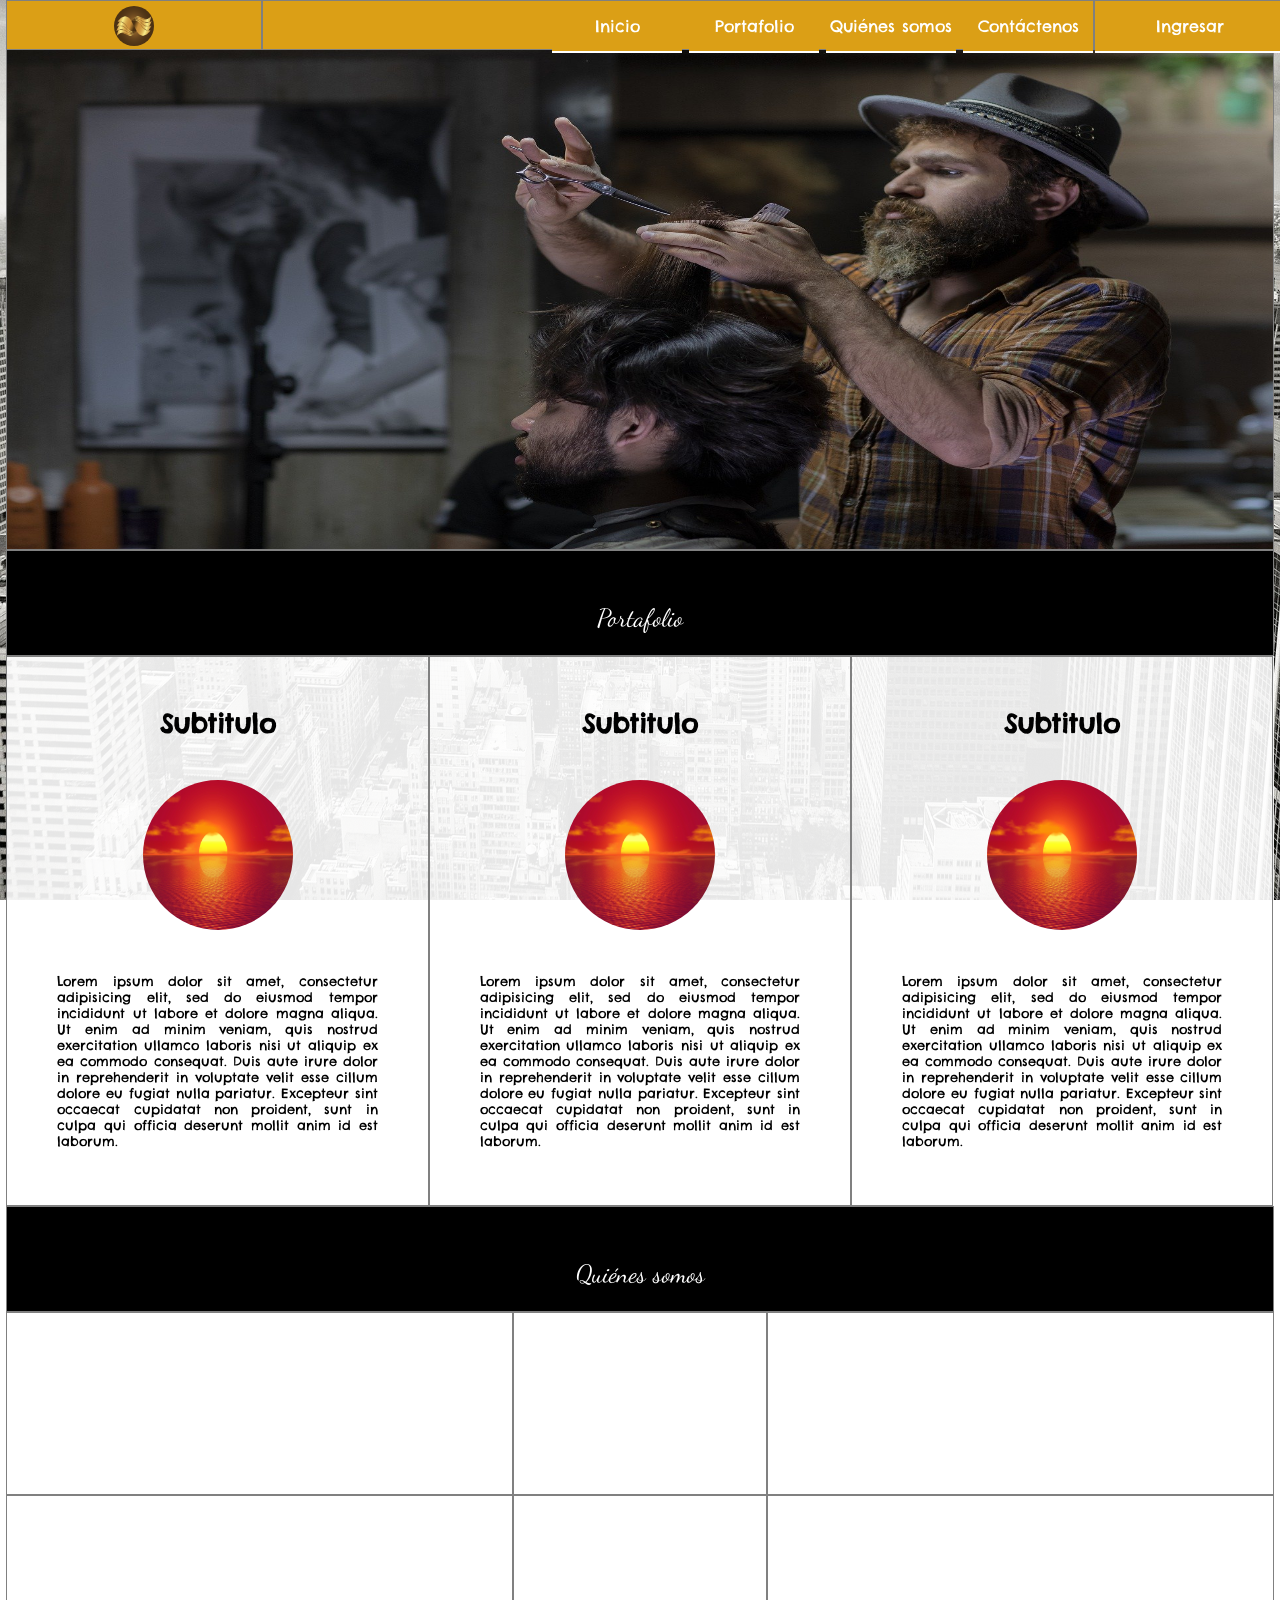
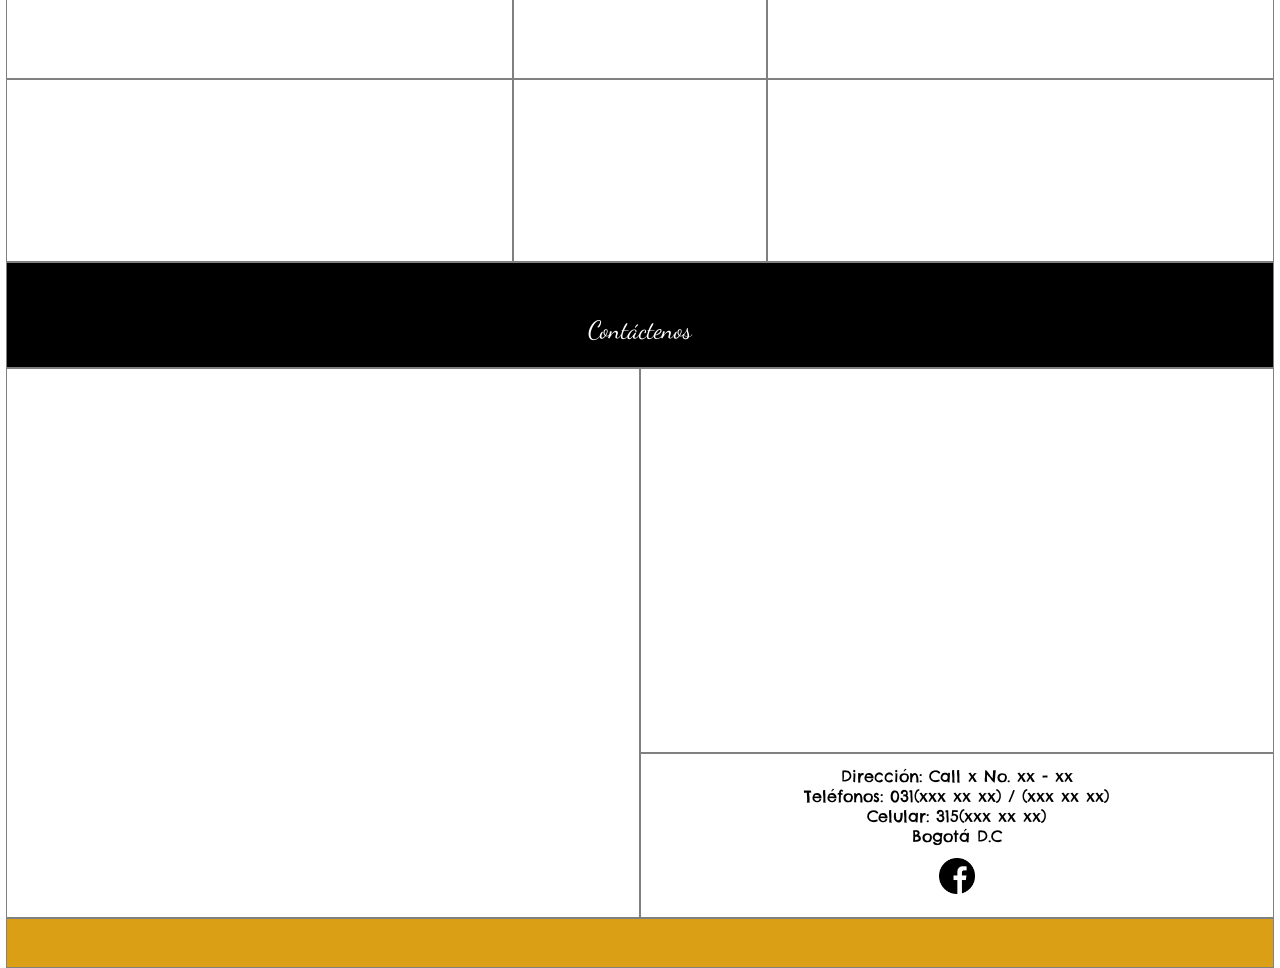
<file: index.html>
<!DOCTYPE html>
<html lang="es">
<head>
	<meta charset="utf-8">
	<!-- para dispositivos pequeños -->
	<meta name="viewport" content="width=device-width, user-scalable=no, initial-scale=1.0, maximum-scale=1.0,minimum-scale=1.0">
	<title>Empresa</title>
	<link rel="stylesheet" type="text/css" href="css/estilos.css">
	<link rel="shortcut icon" href="img/logo.png">
</head>
<body> 
	<div class="contenedor">
	<!--navegador-->
	<!--<div id="nav"class=borde></div>-->
		<nav>
			<div class="logo borde">
				<img src="img/logo.png" alt="imagen logo" title="Logo empresa">
			</div>
			<div class="navegacion borde">
				<!--se agrega como lista ul
				con los elementos li que tienen enlaces-->
				<ul>
					<li><a href="#">Inicio</a></li>
					<li><a href="#portafoliox">Portafolio</a>
						<ul>
							<li><a href="">Productos</a>
								<ul>
									<li><a href="">Producto 1</a></li>
									<li><a href="">Producto 2</a></li>
									<li><a href="">Producto 3</a></li>
								</ul>
							</li>
							<li><a href="">Servicios</a>
								<ul>
									<li><a href="">Servicio 1</a></li>
									<li><a href="">Servicio 2</a></li>
									<li><a href="">Servicio 3</a></li>
								</ul>
							</li>
						</ul>
					</li>	
					<li><a href="#quienes">Quiénes somos</a></li>
					<li><a href="#contacto">Contáctenos</a></li>
				</ul>
			</div>
			<div class="ingreso borde">
				<ul>
					<li><a href="">Ingresar</a>
						<ul>
							<li><a href="">Registro</a></li>
							<li><a href="html/ingreso.html">Ingreso</a></li>
						</ul>
					</li>
				</ul>
			</div>
		</nav>

		<!-- Encabezado -->
		<!--<div id="header"class=borde></div>-->
		<header class="borde"></header>

		<!-- Portafolio -->
		<div id="portafoliox" class="borde titulo">Portafolio</div>
		<!--poderia ser section
		<div id="portafolio"class=borde></div>-->
		<main id="portafolio">
			<div class="div-porta borde">
				<h1>Subtitulo</h1>
				<img src="img/portafolio.jpg" alt="amanecer" title="porta1 Empresa">
				<p>Lorem ipsum dolor sit amet, consectetur adipisicing elit, sed do eiusmod
				tempor incididunt ut labore et dolore magna aliqua. Ut enim ad minim veniam,
				quis nostrud exercitation ullamco laboris nisi ut aliquip ex ea commodo
				consequat. Duis aute irure dolor in reprehenderit in voluptate velit esse
				cillum dolore eu fugiat nulla pariatur. Excepteur sint occaecat cupidatat non
				proident, sunt in culpa qui officia deserunt mollit anim id est laborum.</p>
			</div>
			<div class="div-porta borde">
				<h1>Subtitulo</h1>
				<img src="img/portafolio.jpg" alt="amanecer" title="porta1 Empresa">
				<p>Lorem ipsum dolor sit amet, consectetur adipisicing elit, sed do eiusmod
				tempor incididunt ut labore et dolore magna aliqua. Ut enim ad minim veniam,
				quis nostrud exercitation ullamco laboris nisi ut aliquip ex ea commodo
				consequat. Duis aute irure dolor in reprehenderit in voluptate velit esse
				cillum dolore eu fugiat nulla pariatur. Excepteur sint occaecat cupidatat non
				proident, sunt in culpa qui officia deserunt mollit anim id est laborum.</p>
			</div>
			<div class="div-porta borde">
				<h1>Subtitulo</h1>
				<img src="img/portafolio.jpg" alt="amanecer" title="porta1 Empresa">
				<p>Lorem ipsum dolor sit amet, consectetur adipisicing elit, sed do eiusmod
				tempor incididunt ut labore et dolore magna aliqua. Ut enim ad minim veniam,
				quis nostrud exercitation ullamco laboris nisi ut aliquip ex ea commodo
				consequat. Duis aute irure dolor in reprehenderit in voluptate velit esse
				cillum dolore eu fugiat nulla pariatur. Excepteur sint occaecat cupidatat non
				proident, sunt in culpa qui officia deserunt mollit anim id est laborum.</p>

			</div>
		</main>

		<!-- quienes-somos -->
		<div id="quienes" class="borde titulo">Quiénes somos</div>
		<!-- <div id="quienes-somos"class=borde></div> -->
		<section id="quienes-somos">
			<div class="fila">
				<div class="col-ext borde"></div>
				<div class="col-cen borde"></div>
				<div class="col-ext borde"></div>
			</div>
			<div class="fila">
				<div class="col-ext borde"></div>
				<div class="col-cen borde"></div>
				<div class="col-ext borde"></div>
			</div>
			<div class="fila">
				<div class="col-ext borde"></div>
				<div class="col-cen borde"></div>
				<div class="col-ext borde"></div>
			</div>
		</section>

		<!-- contactenos -->
		<div id="contacto" class="borde titulo">Contáctenos</div>
		<!-- <div id="contactenos"class=borde></div> -->
	    <section id="contactenos">
	    	<div class="div-contacto borde"></div>
	    	<div class="div-contacto">
				<!--mapa de google-->
	    		<div class="div-arr borde">
					<iframe src="https://www.google.com/maps/embed?pb=!1m18!1m12!1m3!1d3976.875090082974!2d-74.09419858523803!3d4.616362296646405!2m3!1f0!2f0!3f0!3m2!1i1024!2i768!4f13.1!3m3!1m2!1s0x8e3f996f784e82a1%3A0xde1500803ab6185c!2sSENA%20Centro%20de%20Dise%C3%B1o%20y%20Metrolog%C3%ADa!5e0!3m2!1ses-419!2sco!4v1655349713811!5m2!1ses-419!2sco"   allowfullscreen="" loading="lazy" referrerpolicy="no-referrer-when-downgrade"></iframe>
				</div>
				<!-- información de la empresa -->
	    		<div class="div-aba borde">
					<p class="direccion">Dirección: Call x No. xx - xx</p>
	    			<p>Teléfonos: 031(xxx xx xx) / (xxx xx xx)</p>
	    			<p>Celular: 315(xxx xx xx)</p>
	    			<p>Bogotá D.C</p>
	    			<a href="https://es-la.facebook.com/" target="_blank"><img class="facebook" src="img/facebook.png"></a>
				</div>
	    	</div>
	    </section>
	    
		<!-- pie de página -->
		<!-- <div id="footer"class=borde></div> -->
		<footer class="borde"></footer>
	</div>	
</body>
</html>
</file>
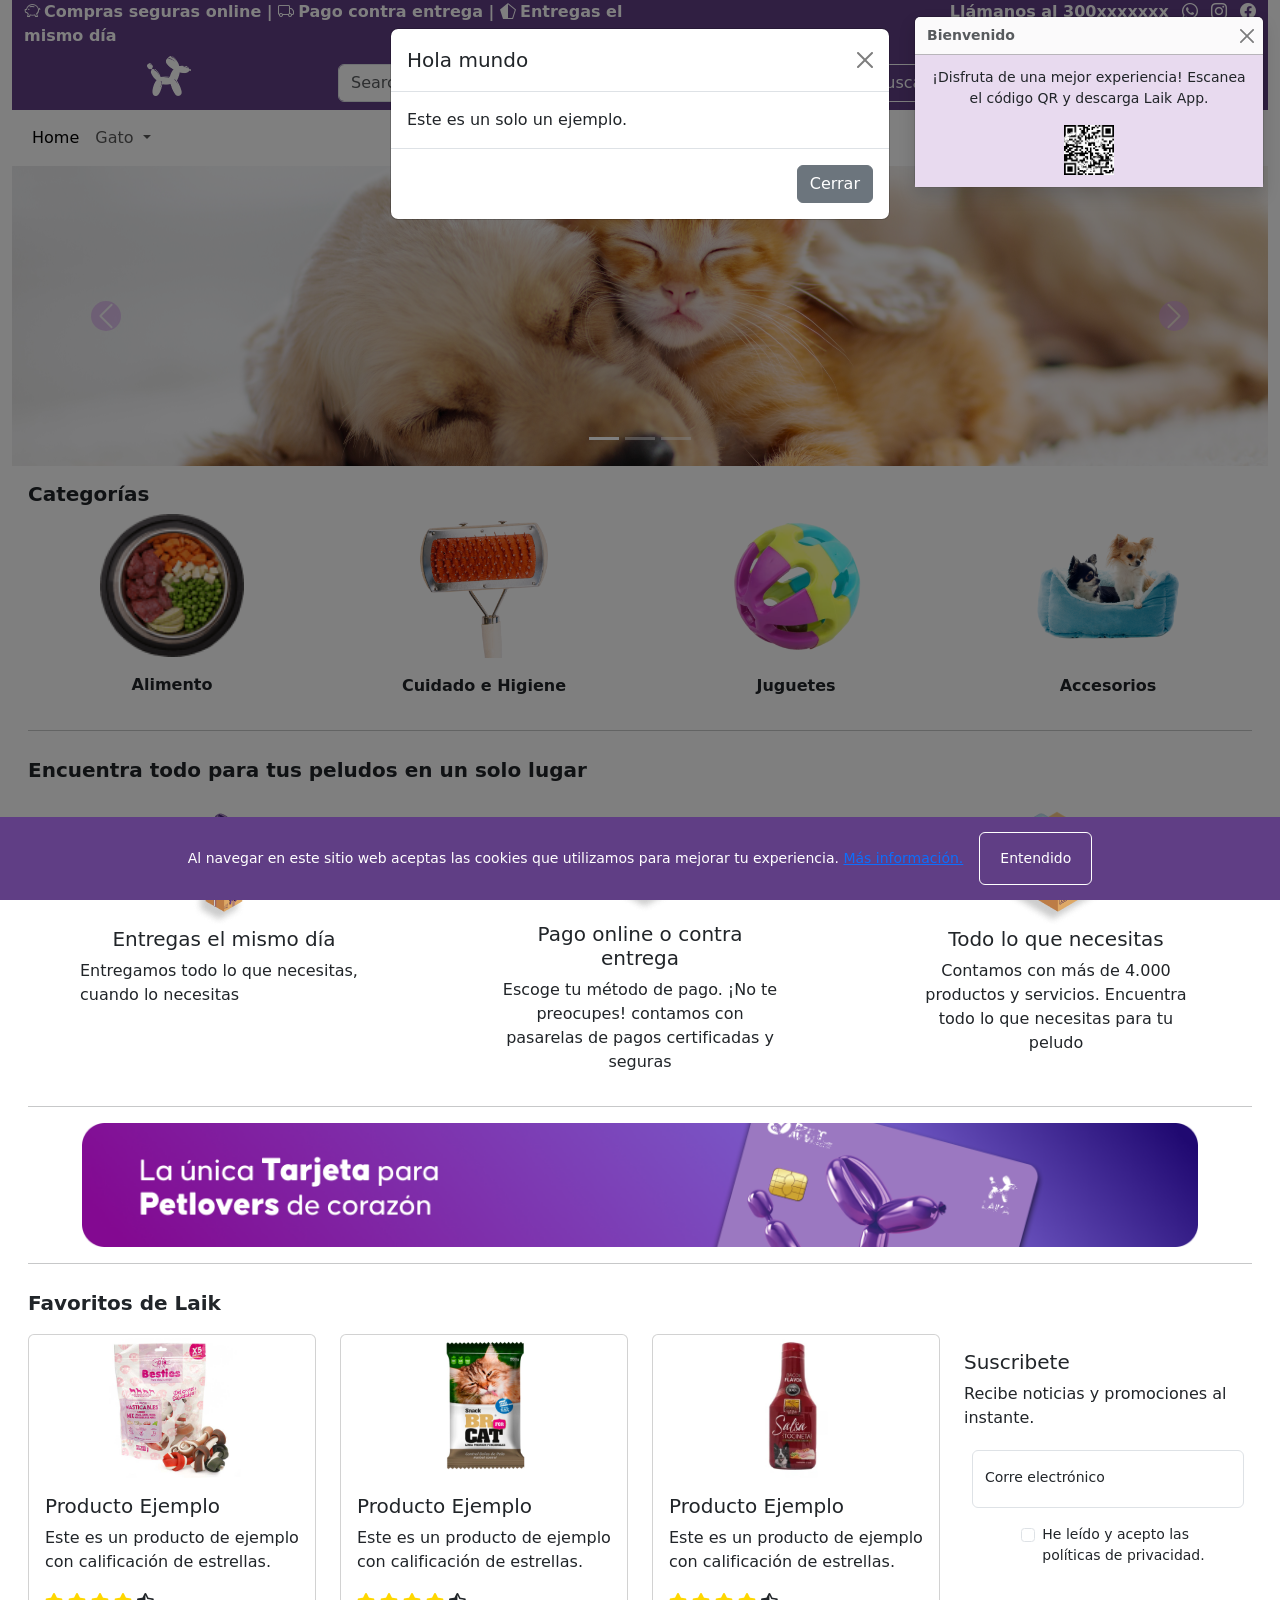
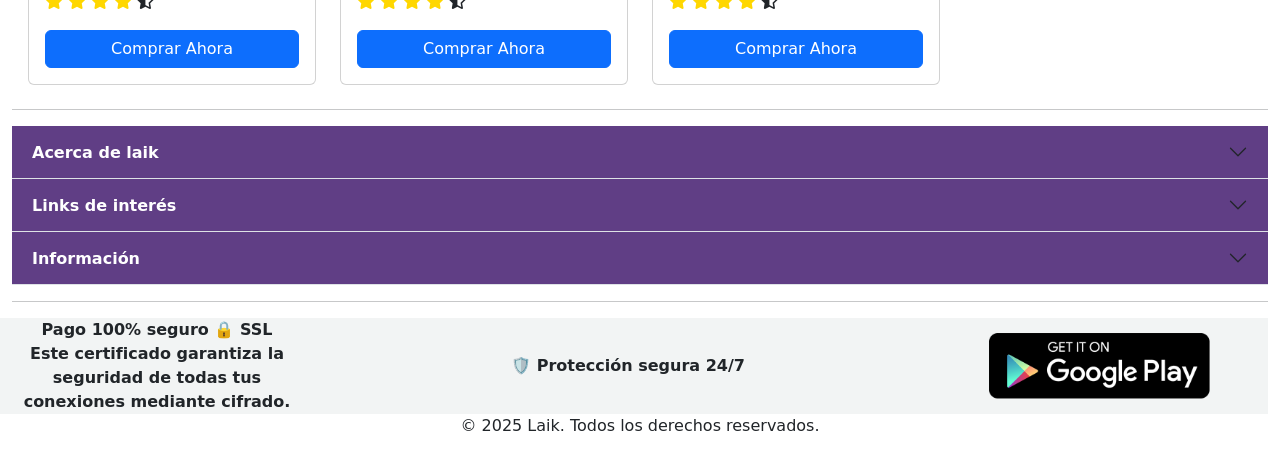
<file: laik.html>
<!DOCTYPE html>
<html lang="es">

<head>
  <meta charset="UTF-8">
  <meta name="viewport" content="width=device-width, initial-scale=1.0">
  <title>Empresa XYZ - Página Principal</title>
  <!-- Enlazando Bootstrap 5 CSS -->
  <link href="https://cdn.jsdelivr.net/npm/bootstrap@5.3.0-alpha1/dist/css/bootstrap.min.css" rel="stylesheet">
  <!-- Iconos-->
  <link rel="stylesheet" href="https://cdn.jsdelivr.net/npm/bootstrap-icons@1.11.3/font/bootstrap-icons.min.css">
  <!-- Incluye Font Awesome desde CDN -->
  <!-- Las estrellas-->
  <link href="https://cdnjs.cloudflare.com/ajax/libs/font-awesome/5.15.3/css/all.min.css" rel="stylesheet">
  <!-- css personalizado-->
  <link rel="stylesheet" href="css/laik.css">
</head>

<body>
  <div class="container-fluid ">
    <!-- Modal -->
    <div class="modal fade" id="exampleModal" tabindex="-1" aria-labelledby="exampleModalLabel" aria-hidden="true">
      <div class="modal-dialog">
        <div class="modal-content">
          <div class="modal-header">
            <h5 class="modal-title" id="exampleModalLabel">Hola mundo</h5>
            <button type="button" class="btn-close" data-bs-dismiss="modal" aria-label="Close"></button>
          </div>
          <div class="modal-body">
            Este es un solo un ejemplo.
          </div>
          <div class="modal-footer">
            <button type="button" class="btn btn-secondary" data-bs-dismiss="modal">Cerrar</button>
          </div>
        </div>
      </div>
    </div>
    <!-- Header -->
    <header class="container-fluid">
      <div class="row">
        <div class="col-6 d-flex justify-content-start text-white d-none d-lg-block">
          <b>
            <i class="bi bi-piggy-bank me-1"></i>Compras seguras online |
            <i class="bi bi-truck me-1"></i>Pago contra entrega |
            <i class="bi bi-pentagon-half me-1"></i>Entregas el mismo día
          </b>
        </div>
        <div class="col-6 d-flex justify-content-end text-white">
          <div class="d-none d-lg-block">
            <b class="me-2">Llámanos al 300xxxxxxx</b>
            <i class="bi bi-whatsapp me-2"></i>
            <i class="bi bi-instagram me-2"></i>
            <i class="bi bi-facebook"></i>
          </div>
        </div>
      </div>
      <div class="row">
        <div class="col-12 col-md-3 d-flex justify-content-center">
          <img src="img/logo.webp" class="d-block mt-2" with="40" height="40" alt="Logo">
        </div>
        <div class="col-12 col-md-6">
          <form class=" d-flex justify-content-end mt-3 mb-2">
            <input class="form-control me-2" type="search" placeholder="Search" aria-label="Search">
            <button class="btn btn-outline-light" type="submit">Buscar</button>
          </form>
        </div>
        <div class="col-4 col-md-3 mt-3 d-none d-lg-block">
          <div class="d-flex justify-content-end mb-2">
            <div class="dropdown">
              <button class="btn btn-primary dropdown-toggle" type="button" id="dropdownMenuButton1"
                data-bs-toggle="dropdown" aria-expanded="false">
                Crear cuenta
              </button>
              <ul class="dropdown-menu" aria-labelledby="dropdownMenuButton1">
                <li class="m-1"><button type="button" class="btn btn-primary w-100">Iniciar sesión</button></li>
                <p class="m-1" style="font-size: 12px;">¿Eres nuevo cliente?</p>
                <li class="m-1"><button type="button" class="btn btn-outline-primary w-100">Crear cuenta</button></li>
              </ul>
            </div>
          </div>
        </div>
      </div>
    </header>
    <!-- Contenedor para el Toast -->
    <div class="toast-container position-fixed top-0 end-0 p-3">
      <!-- Toast -->
      <div class="toast" id="miToast" role="alert" aria-live="assertive" aria-atomic="true" data-bs-delay="10000">
        <div class="toast-header">
          <strong class="me-auto">Bienvenido</strong>
          <button type="button" class="btn-close" data-bs-dismiss="toast" aria-label="Close"></button>
        </div>
        <div class="toast-body text-center">
          <p>¡Disfruta de una mejor experiencia! Escanea el código QR y descarga Laik App.
          </p>
          <img src="img/qr.jpeg" class="mx-auto d-block" width="50" height="50" alt="">
        </div>
      </div>
    </div>
    <!--Barra de navegación fixed-top-->
    <nav class="navbar navbar-expand-lg navbar-light bg-white"> 
      <div class="container-fluid">
        <!-- Botón de toggle para pantallas pequeñas -->
        <button class="navbar-toggler" type="button" data-bs-toggle="collapse" data-bs-target="#navbarNav"
          aria-controls="navbarNav" aria-expanded="false" aria-label="Toggle navigation">
          <span class="navbar-toggler-icon"></span>
        </button>
        <!-- Menú desplegable -->
        <div class="collapse navbar-collapse" id="navbarNav">
          <ul class="navbar-nav">
            <li class="nav-item">
              <a class="nav-link active" aria-current="page" href="#">Home</a>
            </li>
            <li class="nav-item dropdown">
              <a class="nav-link dropdown-toggle" href="#" id="navbarDropdown" role="button" data-bs-toggle="dropdown"
                aria-expanded="false">
                Gato
              </a>
              <!-- Submenú desplegable -->
              <ul class="dropdown-menu" aria-labelledby="navbarDropdown">
                <!-- Contenedor para Sección 1 y Sección 2 alineadas horizontalmente -->
                <li>
                  <div class="d-flex">
                    <!-- Sección 1 de enlaces (vertical) -->
                    <div class="me-4">
                      <div class="dropdown-header">Alimento</div>
                      <div class="d-flex flex-column">
                        <a class="dropdown-item" href="#">Concentrado</a>
                        <a class="dropdown-item" href="#">Humedo</a>
                        <a class="dropdown-item" href="#">Natural</a>
                      </div>
                    </div>
                    <!-- Sección 2 de enlaces (vertical) -->
                    <div class="me-4">
                      <div class="dropdown-header">Arenas</div>
                      <div class="d-flex flex-column">
                        <a class="dropdown-item" href="#">Arenas</a>
                        <a class="dropdown-item" href="#">Arenas del mes!</a>
                      </div>
                    </div>
                    <!-- Sección 3 de enlaces (vertical)-->
                    <div class=" ">
                      <div class="dropdown-header">Farmapet</div>
                      <div class="d-flex flex-column">
                        <a class="dropdown-item" href="#">Desparasitantes</a>
                        <a class="dropdown-item" href="#">Suplementos y vitaminas</a>
                        <a class="dropdown-item" href="#">Antipulgas y antigarrapatas</a>
                      </div>
                    </div>
                  </div>
                </li>
                <!-- Sección 3 de enlaces (horizontal) no tiene flex-column-->
                <li>
                  <div class="dropdown-header">Section 3</div>
                  <div class="d-flex">
                    <a class="dropdown-item" href="#">Option 3.1</a>
                    <a class="dropdown-item" href="#">Option 3.2</a>
                    <a class="dropdown-item" href="#">Option 3.3</a>
                  </div>
                </li>
              </ul>
            </li>
          </ul>
        </div>
        <img class="img-fluid d-none d-lg-block me-2" src="img/membership_logo.png" width="200" height="200" alt="">
        <!-- boton del offcanvas -->
        <button class="btn btn-primary d-none d-lg-block" type="button" data-bs-toggle="offcanvas"
          data-bs-target="#offcanvasRight" aria-controls="offcanvasRight"><i class="bi bi-cart"></i></button>
      </div>
    </nav>
    <!-- offcanvas -->
    <div>
      <div class="offcanvas offcanvas-end" style="top: 13%;" tabindex="-1" id="offcanvasRight"
        aria-labelledby="offcanvasRightLabel">
        <div class="offcanvas-header">
          <h5 id="offcanvasRightLabel">Offcanvas right</h5>
          <button type="button" class="btn-close text-reset" data-bs-dismiss="offcanvas" aria-label="Close"></button>
        </div>
        <div class="offcanvas-body">
          ...
        </div>
      </div>
    </div>
    <!--carrusel slideshow-->
    <div id="carouselExampleIndicators" class="carousel slide">
      <div class="carousel-indicators">
        <button type="button" data-bs-target="#carouselExampleIndicators" data-bs-slide-to="0" class="active"
          aria-current="true" aria-label="Slide 1"></button>
        <button type="button" data-bs-target="#carouselExampleIndicators" data-bs-slide-to="1"
          aria-label="Slide 2"></button>
        <button type="button" data-bs-target="#carouselExampleIndicators" data-bs-slide-to="2"
          aria-label="Slide 3"></button>
      </div>
      <div class="carousel-inner">
        <div class="carousel-item active">
          <img class="banners" src="/img/mascotas1.webp" class="d-block w-100" alt="mascotas1">
        </div>
        <div class="carousel-item">
          <img src="img/mascotas2.webp" class="d-block w-100" alt="...">
        </div>
        <div class="carousel-item">
          <img src="img/mascotas3.jpg" class="d-block w-100" alt="...">
        </div>
      </div>
      <button class="carousel-control-prev" type="button" data-bs-target="#carouselExampleIndicators"
        data-bs-slide="prev">
        <!--cambio de color en flechas-->
        <span class="carousel-control-prev-icon" aria-hidden="true"></span>
        <span class="visually-hidden">Previous</span>
      </button>
      <button class="carousel-control-next" type="button" data-bs-target="#carouselExampleIndicators"
        data-bs-slide="next">
        <span class="carousel-control-next-icon" aria-hidden="true"></span>
        <span class="visually-hidden">Next</span>
      </button>
    </div>
    <!--contenido principal-->
    <main class="m-3">
      <!--fs-* tamaño de letra de fs-1 muy grande a fs-6 muy pequeño-->
      <h2 class="fs-5"><b>Categorías</b></h2>
      <!--categorias en cards-->
      <div class="row">
        <div class="col-12 col-md-3">
          <div class="card border-0 mx-auto" style="width: 18rem;">
            <img src="img/categoria_alimento-min.png" class="card-img-top w-50 mx-auto" alt="Alimento">
            <div class="card-body">
              <p class="card-text text-center"><b>Alimento</b></p>
            </div>
          </div>
        </div>
        <div class="col-12 col-md-3">
          <div class="card border-0 mx-auto" style="width: 18rem;">
            <img src="img/categoria_higiene.png" class="card-img-top w-50 mx-auto" alt="Higiene">
            <div class="card-body">
              <p class="card-text text-center"><b>Cuidado e Higiene</b></p>
            </div>
          </div>
        </div>
        <div class="col-12 col-md-3">
          <div class="card border-0 mx-auto" style="width: 18rem;">
            <img src="img/categoria_juguetes.png" class="card-img-top w-50 mx-auto" alt="Juguetes">
            <div class="card-body">
              <p class="card-text text-center"><b>Juguetes</b></p>
            </div>
          </div>
        </div>
        <div class="col-12 col-md-3">
          <div class="card border-0 mx-auto" style="width: 18rem;">
            <img src="img/categoria_accesorios.png" class="card-img-top w-50 mx-auto" alt="Accesorios">
            <div class="card-body">
              <p class="card-text text-center"><b>Accesorios</b></p>
            </div>
          </div>
        </div>
      </div>
      <hr>
      <!--informacion general-->
      <p class="fs-5 mt-4"><b>Encuentra todo para tus peludos en un solo lugar</b></p>
      <div class="row">
        <div class="col-12 col-md-3 mx-auto">
          <img src="img/delivery.png" class="mx-auto d-block" alt="pedidos">
          <h3 class="text-center fs-5">Entregas el mismo día</h3>
          <p>Entregamos todo lo que necesitas, cuando lo necesitas</p>
        </div>
        <div class="col-12 col-md-3 mx-auto">
          <img src="img/secure_payment.png" class="mx-auto d-block" alt="pagos">
          <h3 class="text-center fs-5">Pago online o contra entrega</h3>
          <p class="text-center">Escoge tu método de pago. ¡No te preocupes! contamos con pasarelas de pagos
            certificadas y seguras</p>
        </div>
        <div class="col-12 col-md-3 mx-auto">
          <img src="img/all_for_pets.png" class="mx-auto d-block" alt="paquetes">
          <h3 class="text-center fs-5">Todo lo que necesitas</h3>
          <p class="text-center">Contamos con más de 4.000 productos y servicios. Encuentra todo lo que necesitas para
            tu peludo</p>
        </div>
      </div>
      <hr>
      <!--imagen promocion tarjeta credito-->
      <div class="container">
        <div class="row">
          <div class="col-12">
            <img src="img/img-membership.png" class="img-fluid" alt="tarjeta-prom">
          </div>
        </div>
      </div>
      <!--aside promociones-suscripción-->
      <hr>
      <aside>
        <p class="fs-5 mt-4"><b>Favoritos de Laik</b></p>
        <div class="row">
          <div class="col-12 col-md-3">
            <!-- Producto -->
            <div class="card mx-auto mb-2" style="width: 18rem;">
              <img src="img/masticables.jpg" class="card-img-top w-50 mx-auto" alt="Producto">
              <div class="card-body">
                <h5 class="card-title">Producto Ejemplo</h5>
                <p class="card-text">Este es un producto de ejemplo con calificación de estrellas.</p>
                <!-- Calificación con estrellas -->
                <div class="star-rating">
                  <span class="fa fa-star"></span>
                  <span class="fa fa-star"></span>
                  <span class="fa fa-star"></span>
                  <span class="fa fa-star"></span>
                  <span class="fa fa-star-half-alt"></span> <!-- 4.5 estrellas -->
                </div>
                <a href="#" class="btn btn-primary w-100 mt-3">Comprar Ahora</a>
              </div>
            </div>
          </div>
          <div class="col-12 col-md-3">
            <!-- Producto -->
            <div class="card mx-auto mb-2" style="width: 18rem;">
              <img src="img/galletas.jpg" class="card-img-top w-50 mx-auto" alt="Producto">
              <div class="card-body">
                <h5 class="card-title">Producto Ejemplo</h5>
                <p class="card-text">Este es un producto de ejemplo con calificación de estrellas.</p>
                <!-- Calificación con estrellas -->
                <div class="star-rating">
                  <span class="fa fa-star"></span>
                  <span class="fa fa-star"></span>
                  <span class="fa fa-star"></span>
                  <span class="fa fa-star"></span>
                  <span class="fa fa-star-half-alt"></span> <!-- 4.5 estrellas -->
                </div>
                <a href="#" class="btn btn-primary w-100 mt-3">Comprar Ahora</a>
              </div>
            </div>
          </div>
          <div class="col-12 col-md-3">
            <!-- Producto -->
            <div class="card mx-auto mb-2" style="width: 18rem;">
              <img src="img/salsa.jpg" class="card-img-top w-50 mx-auto" alt="Producto">
              <div class="card-body">
                <h5 class="card-title">Producto Ejemplo</h5>
                <p class="card-text">Este es un producto de ejemplo con calificación de estrellas.</p>
                <!-- Calificación con estrellas -->
                <div class="star-rating">
                  <span class="fa fa-star"></span>
                  <span class="fa fa-star"></span>
                  <span class="fa fa-star"></span>
                  <span class="fa fa-star"></span>
                  <span class="fa fa-star-half-alt"></span> <!-- 4.5 estrellas -->
                </div>
                <a href="#" class="btn btn-primary w-100 mt-3">Comprar Ahora</a>
              </div>
            </div>
          </div>
          <div class="col-12 col-md-3">
            <h5 class="mt-3">Suscribete</h5>
            <p>Recibe noticias y promociones al instante.</p>
            <form class="form-control-sm">
              <div class="form-floating mb-3">
                <input type="email" class="form-control" id="floatingInput" placeholder="name@example.com">
                <label for="floatingInput">Corre electrónico</label>
              </div>
              <div class="row mb-3">
                <div class="col-sm-10 offset-sm-2">
                  <div class="form-check">
                    <input class="form-check-input" type="checkbox" id="gridCheck1">
                    <label class="form-check-label" for="gridCheck1">
                      He leído y acepto las políticas de privacidad.
                    </label>
                  </div>
                </div>
            </form>
          </div>
        </div>
      </aside>
    </main>
    <!--footer-->
    <hr>
    <footer>
      <div class="row">
        <div class="col">
          <div class="accordion accordion-flush" id="accordionFlushExample">
            <div class="accordion-item">
              <h2 class="accordion-header" id="flush-headingOne">
                <button class="accordion-button collapsed" type="button" data-bs-toggle="collapse"
                  data-bs-target="#flush-collapseOne" aria-expanded="false" aria-controls="flush-collapseOne">
                  <b>Acerca de laik</b>
                </button>
              </h2>
              <div id="flush-collapseOne" class="accordion-collapse collapse" aria-labelledby="flush-headingOne"
                data-bs-parent="#accordionFlushExample">
                <div class="accordion-body">
                  <a href="#">Trabaja con nosotros</a><br>
                  <a href="#">Blog</a><br>
                  <a href="#">Terminos y condiciones</a>
                </div>
              </div>
            </div>
            <div class="accordion-item">
              <h2 class="accordion-header" id="flush-headingTwo">
                <button class="accordion-button collapsed" type="button" data-bs-toggle="collapse"
                  data-bs-target="#flush-collapseTwo" aria-expanded="false" aria-controls="flush-collapseTwo">
                  <b>Links de interés</b>
                </button>
              </h2>
              <div id="flush-collapseTwo" class="accordion-collapse collapse" aria-labelledby="flush-headingTwo"
                data-bs-parent="#accordionFlushExample">
                <div class="accordion-body">
                  <a href="#">Preguntas frecuentes</a><br>
                  <a href="#">Política de privacidad</a><br>
                  <a href="#">Mapa del sitio</a>
                </div>
              </div>
            </div>
            <div class="accordion-item">
              <h2 class="accordion-header" id="flush-headingThree">
                <button class="accordion-button collapsed" type="button" data-bs-toggle="collapse"
                  data-bs-target="#flush-collapseThree" aria-expanded="false" aria-controls="flush-collapseThree">
                  <b>Información</b>
                </button>
              </h2>
              <div id="flush-collapseThree" class="accordion-collapse collapse" aria-labelledby="flush-headingThree"
                data-bs-parent="#accordionFlushExample">
                <div class="accordion-body">
                  <h6>Télefono: 300xxxxxxx</h6>
                  <h6>Nuestras tiendas</h6>
                  <ul class="list-group">
                    <li class="list-group-item">Calle Falsa 123</li>
                    <li class="list-group-item">Centro Chía-Cajicá, Chia</li>
                    <li class="list-group-item">Calle 116 # 18B</li>
                    <li class="list-group-item">Cedritos</li>
                    <li class="list-group-item">La Felicidad</li>
                  </ul </div>
                </div>
              </div>
            </div>
            <hr>
          </div>
        </div>
        <div class="row" style="background-color: #f2f4f4;">
          <div class="col-md-3 d-flex justify-content-center align-items-center">
            <b class="text-center">Pago 100% seguro 🔒 SSL
              <br>
              Este certificado garantiza la seguridad de todas tus conexiones mediante cifrado.</b>
          </div>
          <div class="col-md-6 d-flex justify-content-center align-items-center">
            <b>🛡️ Protección segura 24/7</b>
          </div>
          <div class="col-md-3 d-flex justify-content-center align-items-center">
            <img class="img-fluid" src="img/GOOGLEP.png" alt="googleplay">
          </div>
        </div>
        <p class="text-center">© 2025 Laik. Todos los derechos reservados.</p>
    </footer>
    <!-- Contenedor de cookies -->
    <div id="cookieConsent">
      <div class="d-flex justify-content-center">
        <p class="mt-3">
          Al navegar en este sitio web aceptas las cookies que utilizamos
          para mejorar tu experiencia.
          <a href="#" class="text-primary"">Más información.</a></b></p>
        <button id="acceptCookies" class="btn ms-3">Entendido</button>
      </div>
    </div>
  </div>
  <!-- Bootstrap JS (Popper and Bootstrap JS) -->
  <script src="https://cdn.jsdelivr.net/npm/@popperjs/core@2.11.6/dist/umd/popper.min.js"></script>
  <script src="https://cdn.jsdelivr.net/npm/bootstrap@5.3.0-alpha1/dist/js/bootstrap.min.js"></script>

  <script>
    // Mostrar el toast automáticamente cuando se carga la página
    document.addEventListener('DOMContentLoaded', function () {
      var toast = new bootstrap.Toast(document.getElementById('miToast'));
      toast.show();
    });
  </script>
  <script>
    // Función para ocultar el contenedor de cookies al hacer clic en "Aceptar"
    document.getElementById('acceptCookies').addEventListener('click', function () {
      document.getElementById('cookieConsent').style.display = 'none';
    });
  </script>
  <!-- Script para abrir el modal al cargar la página -->
  <script>
    // Esperamos a que la página se haya cargado completamente
    window.onload = function () {
      var myModal = new bootstrap.Modal(document.getElementById('exampleModal'));
      myModal.show(); // Mostrar el modal
    };
  </script>
</body>

</html>
</file>
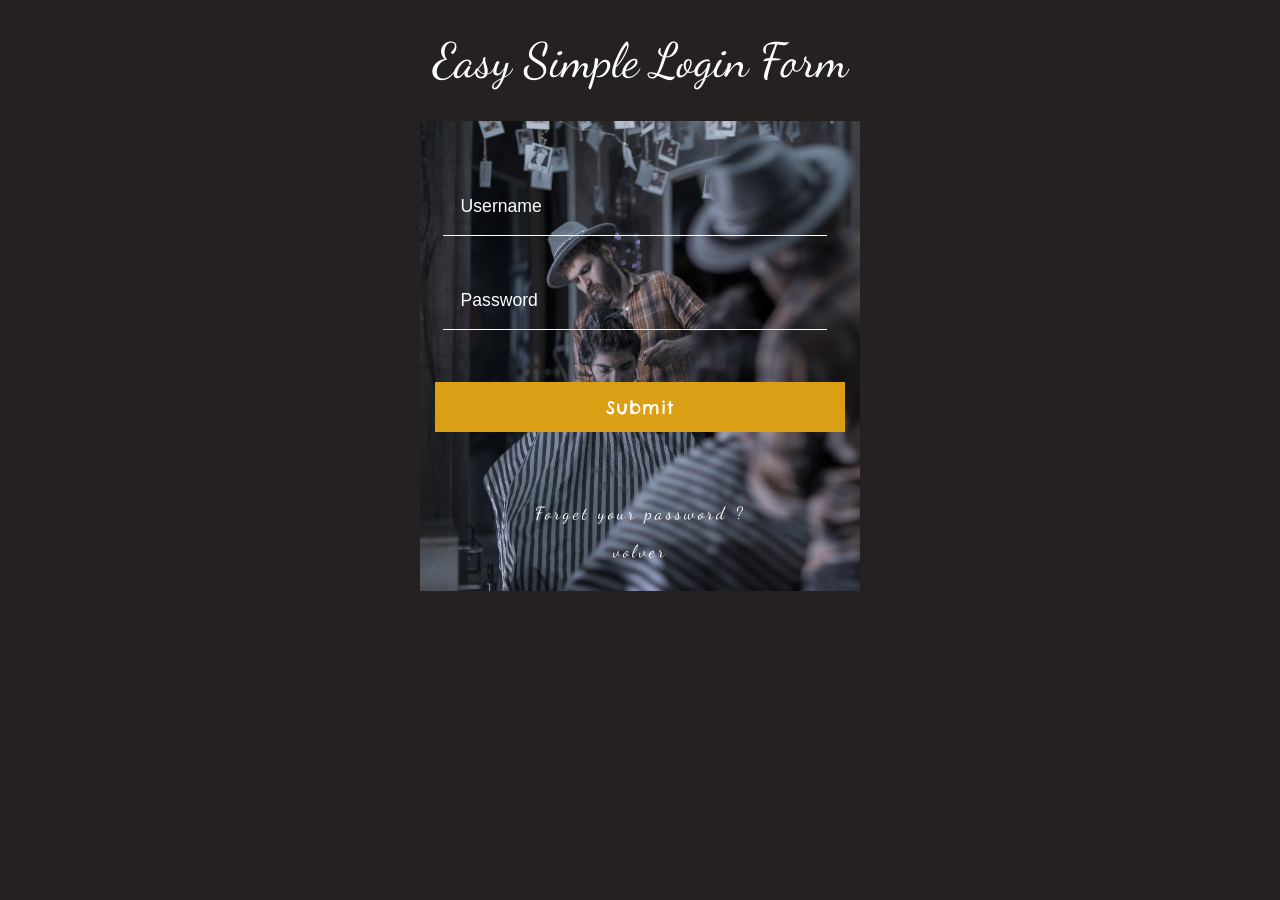
<file: html/ingreso.html>
<!DOCTYPE html>
<html lang="es">
<head>
	<meta charset="utf-8">
	<title></title>
	<link rel="stylesheet" type="text/css" href="../css/estilos-formulario.css">
</head>
<body>
	<!--Main-->
	<div class="main">
  		<h1>Easy Simple Login Form</h1>
  		<div class="row">
    		<div class="form-p">
      			<form action="../si/1.admin/html/index-admin.html" method="get">
        			<input class="text" type="text" placeholder="Username" name="Username" required>
        			<input class="text" type="password" placeholder="Password" name="Password" required>
        			<input type="submit" value="Submit">
      			</form>
				<p><a href="#">Forget your password ?</a></p>
        <a href="../index.html">volver</a>
			</div>
  		</div>
	</div>
</body>
</html>
<!-- https://codepen.io/MennaAli/pen/RGRJZO -->
</file>
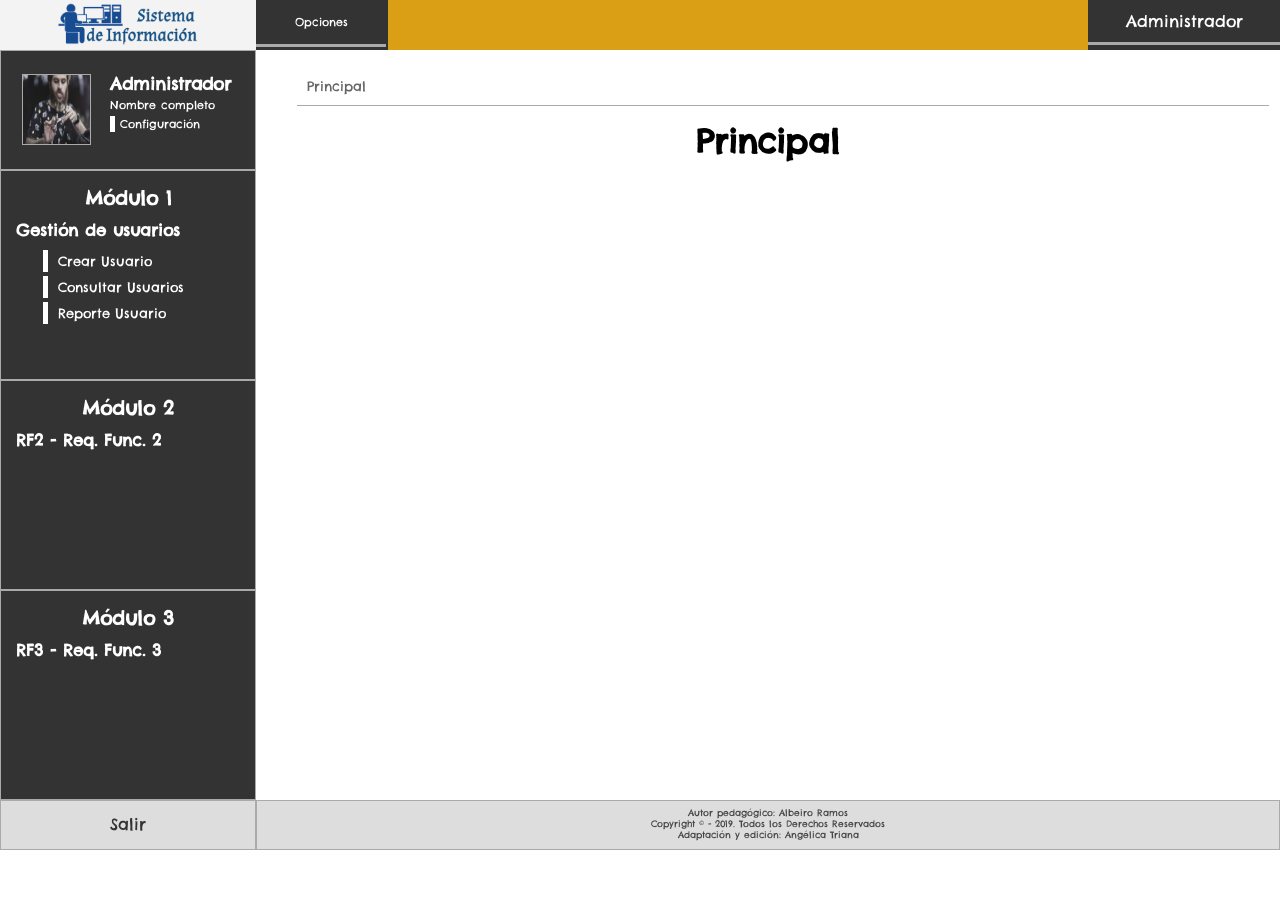
<file: si/1.admin/html/index-admin.html>
<!DOCTYPE html>
<html lang="en">
<head>
	<meta charset="UTF-8">
	<title>Administrador</title>
	<link rel="shortcut icon" href="../../img/favicon-perfil.png"> <!--de las imagenes que se decargaron previamente-->
	<link rel="stylesheet" href="../../css/estilos-admin.css">
</head>
<body>
	<div class="contenedor">
		<!-- Navegador -->
		<nav>
			<div class="logo">
				<img src="../../img/logo-sistema.png" alt="">
			</div>
			<div class="navega">
				<div class="documentacion">
					<ul>
						<li><a href="">Opciones</a>
							<ul>
								<li><a href="">Opción A</a>
									<ul>
                                        <!--se agrego en la carpeta doc otra carpeta para archivos pdf y un archivo pdf para que se muestre-->
										<li><a href="../../doc/pdf/mapa-navegacion.pdf" target="area-principal">Opción A-1 doc
                                        </a></li>
										<li><a href="">Opción A-2</a></li>
										<li><a href="">Opción A-3</a></li>
									</ul>
								</li>
								<li><a href="">Opción B</a>
									<ul>
										<li><a href="">Opción B-1</a></li>
										<li><a href="">Opción B-2</a></li>
										<li><a href="">Opción B-3</a></li>
										<li><a href="">Opción B-4</a></li>
									</ul>
								</li>
							</ul>
						</li>
					</ul>
				</div>
			</div>
			<div class="ingreso">				
				<ul>
					<li><a href="">Administrador</a>
						<ul>
							<li><a href="mod_1_usuarios/configura-perfil.html" target="area-principal">Configuración</a></li>
							<li><a href="../../../index.html">Salir</a></li>
                        </ul>
					</li>
				</ul>
			</div>
		</nav>
		<aside>
			<div class="borde mod-perfil">
				<div class="img-perfil">
					<img class="borde foto-admin" src="../../img/foto-admin.jpg">
				</div>
				<div class="descr-perfil">
					<h1>Administrador</h1>
					<p>Nombre completo</p>
					<a href="mod_1_usuarios/configura-perfil.html" target="area-principal">Configuración</a>					
				</div>
			</div>
			<div class="borde mod-usuarios">
				<h3>Módulo 1</h3>
				<h4>Gestión de usuarios</h4>
				<div class="opciones">
					<a href="mod_1_usuarios/crear-usuarios.html" target="area-principal">Crear Usuario</a>
					<a href="mod_1_usuarios/consultar-usuarios.html" target="area-principal">Consultar Usuarios</a>
					<a href="mod_1_usuarios/reporte-usuarios.html" target="area-principal">Reporte Usuario</a>
				</div>
			</div>
			<div class="borde mod-dos">
				<h3>Módulo 2</h3>
				<h4>RF2 - Req. Func. 2</h4>
			</div>
			<div class="borde mod-tres">
				<h3>Módulo 3</h3>
				<h4>RF3 - Req. Func. 3</h4>
			</div>
		</aside>
		<!-- Principal -->
		<main>
			<iframe name="area-principal" src="principal.html"></iframe>
		</main>
		<footer>
			<div class="borde foot-izq">
				<ul>
					<li title="Salir"><a href="../../../index.html">Salir</a></li>
				</ul>
			</div>
			<div class="borde foot-der">
				<p>Autor pedagógico: Albeiro Ramos</p>
				<p>Copyright © - 2019. Todos los Derechos Reservados</p>
				<p>Adaptación y edición: Angélica Triana</p>
			</div>
		</footer>
	</div>
</body>
</html>
</file>
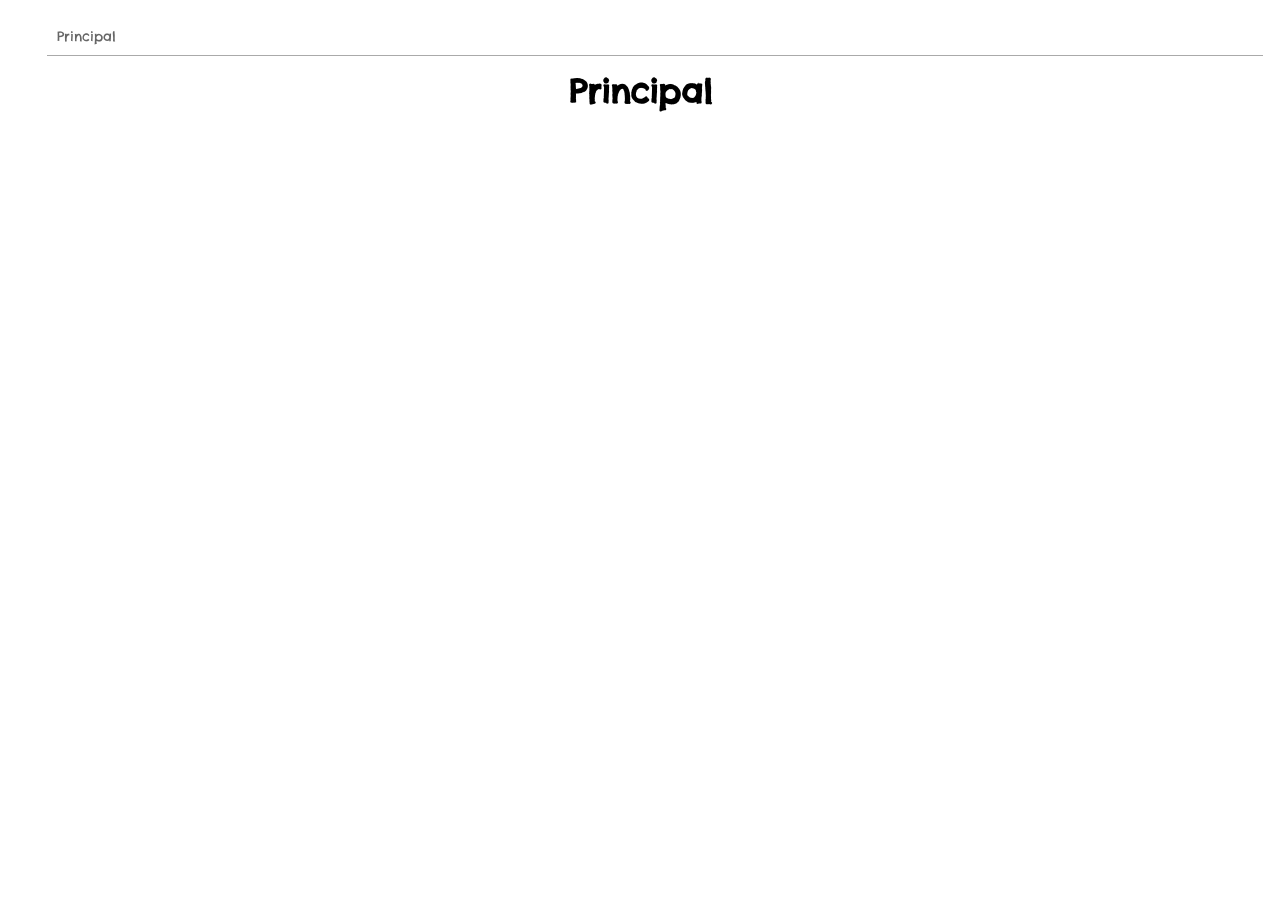
<file: si/1.admin/html/principal.html>
<!DOCTYPE html>
<html lang="en">
<head>
	<meta charset="UTF-8">
	<title>Principal Administrador</title>
	<link rel="stylesheet" href="../../css/estilos-pagina.css">
</head>
<body>
	<div class="contenedor">
		<nav>
			<a href="principal.html">Principal</a>
		</nav>
		<main>
			<h1>Principal</h1>
		</main>
	</div>
</body>
</html>
</file>
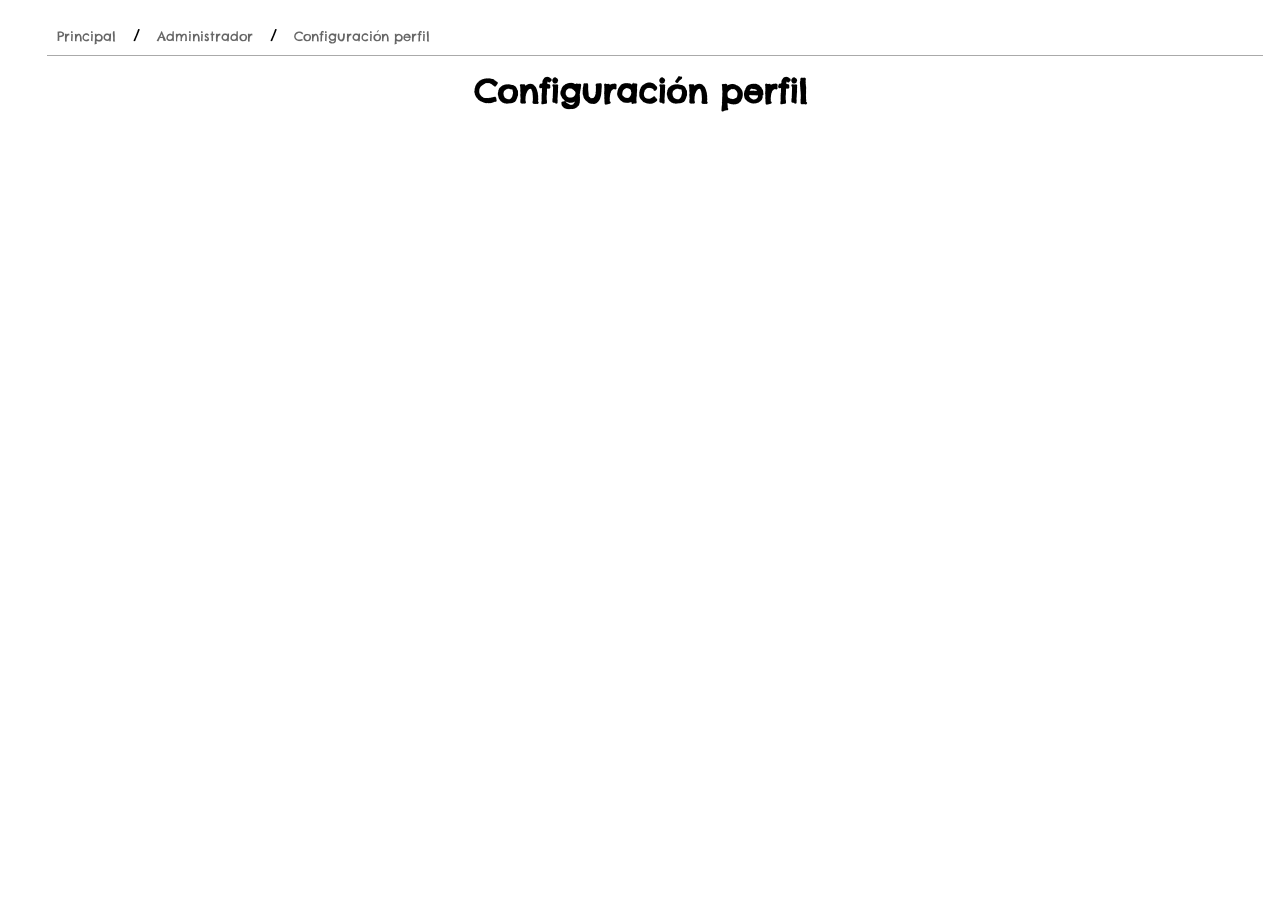
<file: si/1.admin/html/mod_1_usuarios/configura-perfil.html>
<!DOCTYPE html>
<html lang="en">
<head>
    <meta charset="UTF-8">
    <title>Configuración</title>
    <link rel="stylesheet" href="../../../css/estilos-pagina.css">
</head>
<body>
    <div class="contenedor">
        <nav>
            <!--se esta proponiendo una miga de pan en los enlaces anchor que se muestra a
continuación:-->
            <a href="../principal.html">Principal</a> / <a >Administrador</a> / <a
href="reporte-usuarios.html">Configuración perfil</a>
        </nav>
        <main>
            <h1>Configuración perfil</h1>
        </main>
    </div>
</body>
</file>
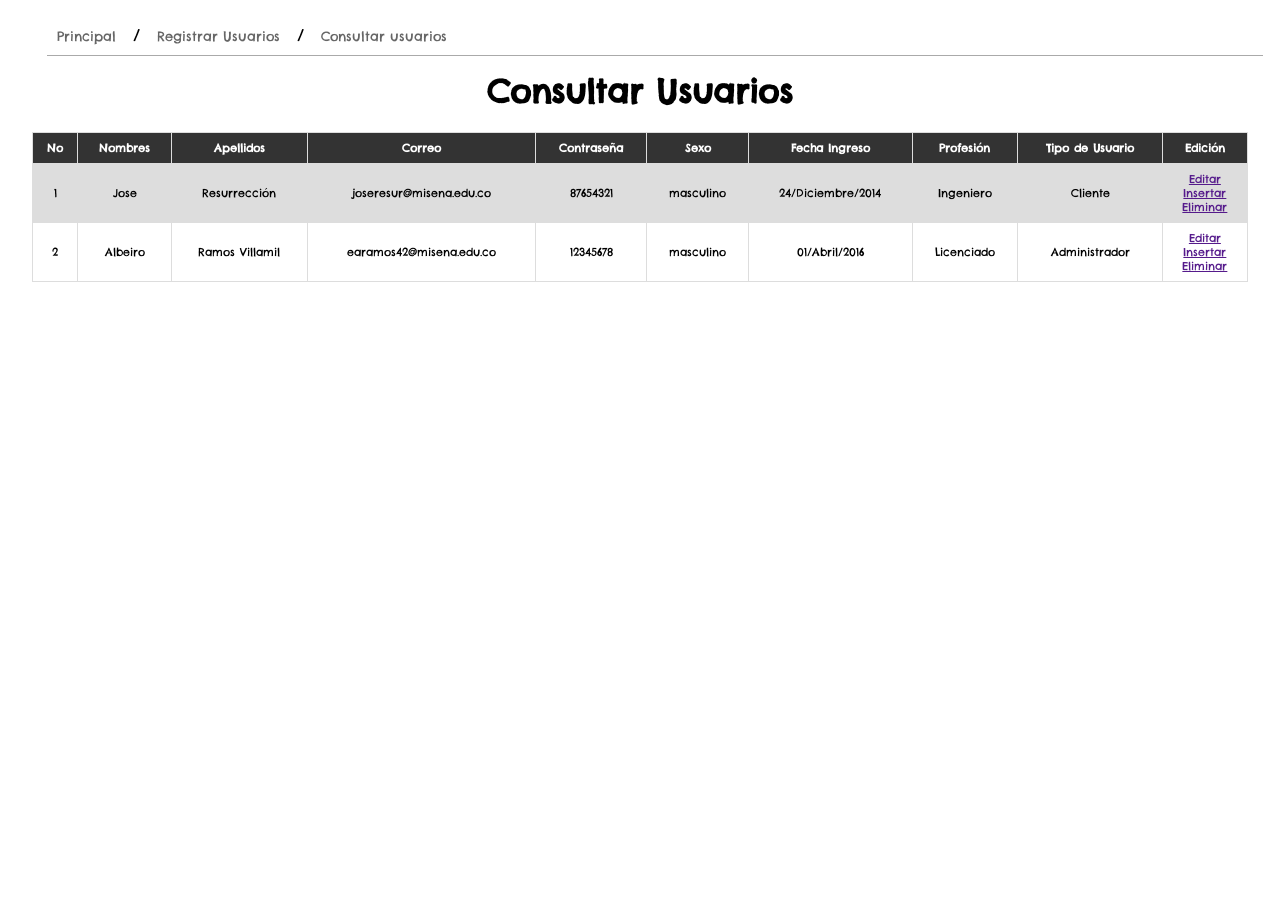
<file: si/1.admin/html/mod_1_usuarios/consultar-usuarios.html>
<!DOCTYPE html> 
<html lang="en"> 
<head> 
    <meta charset="UTF-8"> 
    <title>Consultar usuarios</title> 
    <link rel="stylesheet" href="../../../css/estilos-pagina.css"> 
</head> 
<body> 
    <div class="contenedor"> 
        <nav> 
            <a href="../principal.html">Principal</a> / <a >Registrar Usuarios</a> / <a 
href="consultar-usuarios.html">Consultar usuarios</a> 
        </nav> 
        <main> 
            <h1>Consultar Usuarios</h1> 
            <table> 
                <tr> 
                    <th>No</th> 
                    <th>Nombres</th> 
                    <th>Apellidos</th> 
                    <th>Correo</th> 
                    <th>Contraseña</th> 
                    <th>Sexo</th> 
                    <th>Fecha Ingreso</th> 
                    <th>Profesión</th> 
                    <th>Tipo de Usuario</th> 
                    <th>Edición</th> 
                </tr> 
                <tr> 
                    <td>1</td> 
                    <td>Jose</td> 
                    <td>Resurrección</td> 
                    <td>joseresur@misena.edu.co</td> 
                    <td>87654321</td> 
                    <td>masculino</td> 
                    <td>24/Diciembre/2014</td> 
                    <td>Ingeniero</td> 
                    <td>Cliente</td> 
                    <td> 
                        <a href="">Editar</i></a> 
                        <br> 
                        <a href="">Insertar</a> 
                        <br> 
                        <a href="">Eliminar</a> 
                    </td> 
                </tr> 
                <tr> 
                    <td>2</td> 
                    <td>Albeiro</td> 
                    <td>Ramos Villamil</td> 
                    <td>earamos42@misena.edu.co</td> 
                    <td>12345678</td> 
                    <td>masculino</td> 
                    <td>01/Abril/2016</td> 
                    <td>Licenciado</td> 
                    <td>Administrador</td> 
                    <td> 
                        <a href="">Editar</i></a> 
                        <br> 
                        <a href="">Insertar</a> 
                        <br> 
                        <a href="">Eliminar</a> 
                    </td> 
                </tr>                
            </table> 
        </main> 
    </div> 
</body> 
</html>
</file>
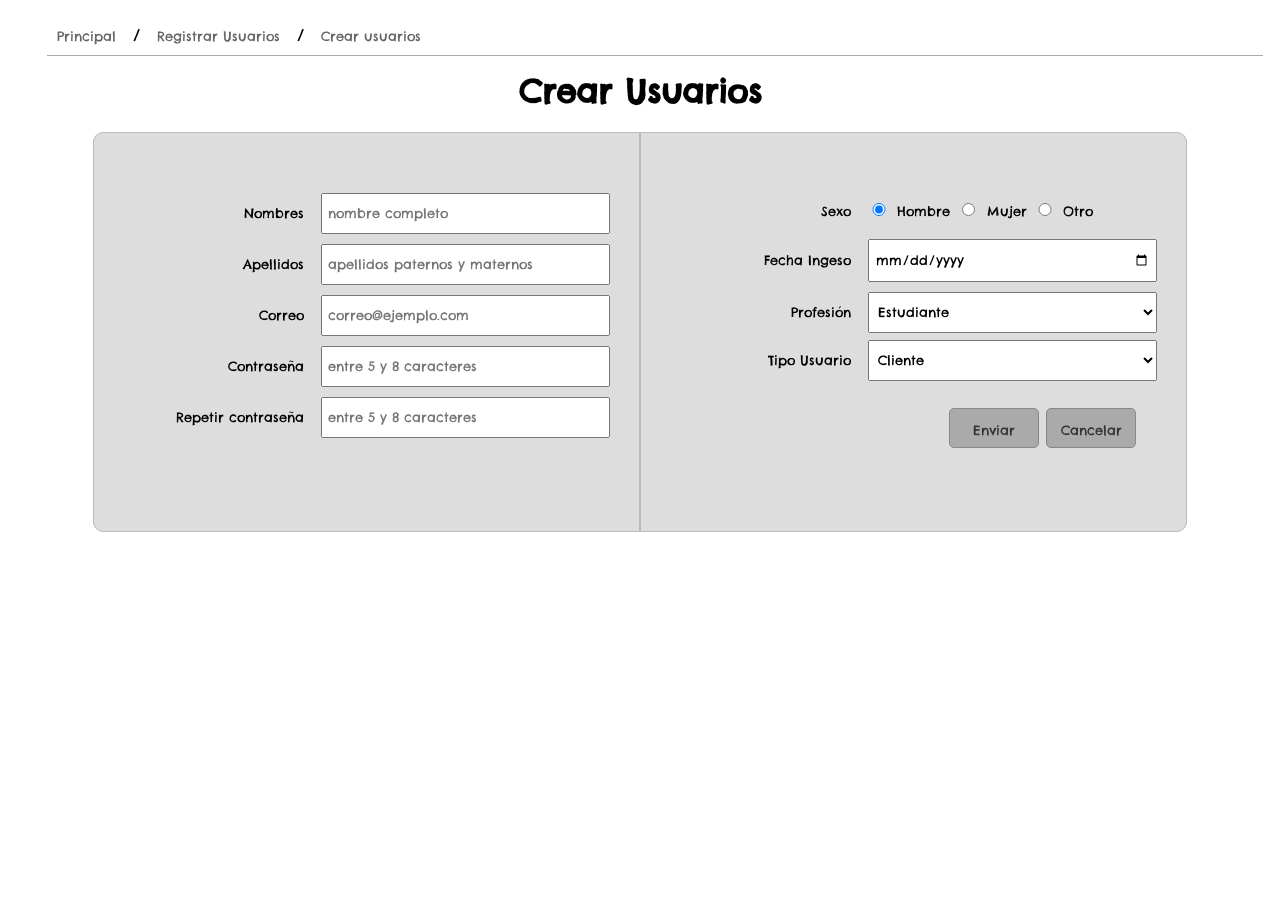
<file: si/1.admin/html/mod_1_usuarios/crear-usuarios.html>
<!DOCTYPE html> 
<html lang="en"> 
<head> 
    <meta charset="UTF-8"> 
    <title>Crear usuarios</title> 
    <link rel="stylesheet" href="../../../css/estilos-pagina.css"> 
</head> 
<body> 
    <div class="contenedor"> 
        <nav> 
            <a href="../principal.html">Principal</a> / <a>Registrar Usuarios</a> / <a 
href="crear-usuarios.html">Crear usuarios</a> 
        </nav> 
        <main> 
            <h1>Crear Usuarios</h1> 
            <div class="form-comp"> 
                <div class="form-doble borde-izq"> 
                    <form action="" method="">                   
                        <div class="form-cuerpo"> 
                            <div> 
                                <label for="nombre">Nombres</label> 
                                <input type="text" name="nombre" id="nombre" 
placeholder="nombre completo"> 
                            </div> 
                            <div> 
                                <label for="apellido">Apellidos</label> 
                                <input type="text" name="apellidos" id="apellidos" 
placeholder="apellidos paternos y maternos"> 
                            </div> 
                            <div> 
                                <label for="correo">Correo</label> 
                                <input type="email" name="correo" id="correo" 
placeholder="correo@ejemplo.com"> 
                            </div> 
                            <div> 
                                <label for="contrasena">Contraseña</label> 
                                <input type="password" name="contrasena" id="contrasena" 
placeholder="entre 5 y 8 caracteres"> 
                            </div> 
                            <div> 
                                <label for="contrasena">Repetir contraseña</label> 
                                <input type="password" name="contrasena" id="contrasena" 
placeholder="entre 5 y 8 caracteres"> 
                            </div> 
                        </div> 
                        <div class="form-pie"> 
                        </div> 
                    </form> 
                </div> 
                <div class="form-doble borde-der"> 
                    <form action="" method="">                   
                        <div class="form-cuerpo">                    
                            <div class="tipo-radio"> 
                                <label for="">Sexo</label> 
                                <input type="radio" name="gender" value="male" checked> 
Hombre 
                                <input type="radio" name="gender" value="female"> Mujer 
                                <input type="radio" name="gender" value="other"> Otro 
                            </div> 
                            <div> 
                                <label for="fecha-ingreso">Fecha Ingeso</label> 
                                <input type="date" name="fecha-ingreso" id="apellidos"> 
                            </div> 
                            <div> 
                                <label for="correo">Profesión</label> 
                                <select name="cars"> 
                                    <option value="volvo">Estudiante</option> 
                                    <option value="saab">Ingeniero</option> 
                                    <option value="fiat">Licenciado</option> 
                                </select> 
                            </div> 
                            <div> 
                                <label for="correo">Tipo Usuario</label> 
                                <select name="cars"> 
                                    <option value="volvo">Cliente</option> 
                                    <option value="saab">Empleado</option> 
                                    <option value="fiat">Proveedor</option> 
                                    <option value="audi">Administrador</option> 
                                </select> 
                            </div>                           
                        </div> 
                        <div class="form-pie"> 
                            <div> 
                                <a href="../index-admin.html" target="top">Enviar</a> 
                                <a href="../index-admin.html" target="_parent">Cancelar</a> 
                            </div>               
                        </div> 
                    </form> 
                </div> 
            </div> 
        </main> 
    </div> 
</body> 
</html>
</file>
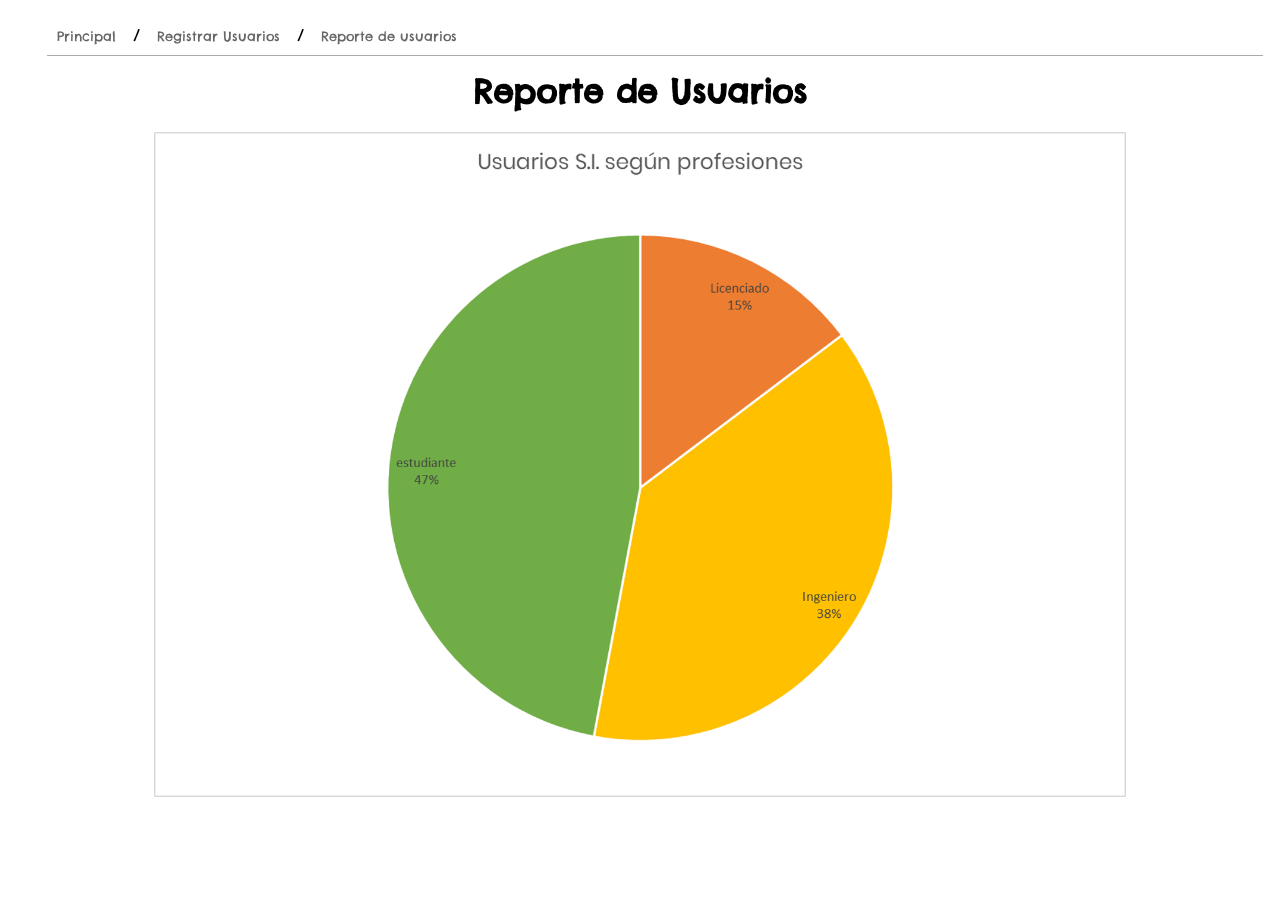
<file: si/1.admin/html/mod_1_usuarios/reporte-usuarios.html>
<!DOCTYPE html> 
<html lang="en"> 
<head> 
    <meta charset="UTF-8"> 
    <title>Reporte usuarios</title> 
    <link rel="stylesheet" href="../../../css/estilos-pagina.css"> 
</head> 
<body> 
    <div class="contenedor"> 
        <nav> 
            <a href="../principal.html">Principal</a> / <a >Registrar Usuarios</a> / <a 
href="reporte-usuarios.html">Reporte de usuarios</a> 
        </nav> 
        <main> 
            <h1>Reporte de Usuarios</h1> 
            <!--ingrese una imagen para mostrar en la sección de reportes en la carpeta 
doc/reportes--> 
            <img src="../../../doc/reportes/Usuarios y profesiones.png" alt="">          
        </main> 
    </div> 
</body> 
</html>
</file>
<file: css/estilos.css>
@import url('https://fonts.googleapis.com/css2?family=Dancing+Script&display=swap');
@import url('https://fonts.googleapis.com/css2?family=Chelsea+Market&display=swap');
*{
	box-sizing: border-box;
	/*controlar dimensiones sin que se vean afectadas
	por el border o por el padding*/
	margin:0;
	padding: 0;
}
/*clases especiales*/
.borde{
	border:1px solid gray;
}
.titulo{
	width: 100%;
	height: 50px;
	/*padding: 10px;*/
	padding: 52px;
	background-color: rgba(0,0,0);
	font-family: 'Dancing Script', cursive;
	color:#fff;
	text-align: center;
	/*aumentar el titulo puede ser h1 pero...*/
	font-size: 25px;/*puede ser 2em*/
}


/*contenedor para pantallas grandes*/
.contenedor{
	width: 99%;
	max-width: 1280px;
	margin:auto; /*quede centrado*/

}
/*cuerpo*/
body{
	background-image: url('../img/fondo-pagina.jpg');
	background-size: 100% 100%;
	background-attachment: fixed;/*la imagen se quede fija*/
	font-family: 'Chelsea Market', cursive;
}

/*navegador*/
nav{
	width: 100%;
	height: 50px;
	background-color: #DB9F16;
	position: fixed;
	max-width: 1280px;
}
/*La suma da 100=65+15+20*/
.logo{
	width: 20%;
	height: 100%;
	float: left;
	padding: 5px;/*no se pegue la imagen logo tanto al borde*/
	/*aplica para la imagen y letras*/
	text-align: center;
}
/*en su interior a otra caja cuando esten separados*/
.logo img{
	/*width: auto;*/
	/*height: 100%; de los 50px*/
	width: 40px;
	height: 40px;
	border-radius: 50%;/*la imagen sea curva*/
	/*Si se quiere rendondez total se tiene que
	calcular en el ancho y alto en medida
	en pixeles. Teniendo en cuenta la
	altura nav 50px y padding de 5px*/
} 
.navegacion{
	width: 65%;
	height: 100%;
	float: left;
}
.ingreso{
	width: 15%;
	height: 100%;
	float: left;
}
/*niveles de navegación*/
/*nivel 0*/
nav ul{
	list-style: none;/*para quitar viñetas*/
	text-align: right;/*el elemento ul se desplaza a la derecha*/
}
nav ul li{
	/*display:inline-block;/*Dejar los elementos de forma horizontal*/
	width: 130px;/*tamaño definido para todas las opciones (los elementos li)*/
	/*se agrega el mismo color a todos los elementos de la
	barra de navegación*/
	background-color: #DB9F16;
}
/*Para que los elementos ocultos cuando pase el mouse, muestre
los elementos ul*/
nav ul li:hover>ul{
	display: block;
}
/*Para que los subítems queden como lo esperado*/
nav .navegacion>ul>li{
	/*quiere decir que solo las etiquetas que estan directamente relacionadas
	con la clase navegación y solo las li van a tener dichas propiedades*/
	/*Se agrega el display*/
	display:inline-block;
}
/*Para que el elemento <li> complete el contenedor*/
nav .ingreso ul li{
	width: 100%;
}
nav ul li a{
	display:block; /*para poder colocarle un margin o un padding
	al elemento <a>*/
	text-decoration: none;/*quitar el subrayado del link del anchor <a>*/ 
	color: #ffffff;
	padding: 15px 2px; /*Recuerde que es arriba(15px)-derecha(2px)-abajo(15)-izquierda(2)*/
	text-align: center;
	border-bottom: 2px solid #fff;/*borde inferior al elemento <a>*/
}
/*Recuerde hover es una pseudo-clase
el proposito es que algo cambie o resalte cuando pase el cursor
por descendencia el elemento <a> tendrá este efecto*/
nav ul li a:hover{
	background: rgba(0, 0, 0, 0.5);/*una opacidad mientras el puntero
	pasa sobre la opcion*/
	border-bottom: 2px solid rgb(0,0,0);
}
/*nivel 1 -primer despliegue*/
nav li ul{
	position: absolute;/*Los elemento ul
	mantengan la posición*/
	display: none;/*se ocultan los elementos del nivel 1*/
}
/*Para las subítems de la opción ingreso*/
nav .ingreso li ul{
	width: 14%;/*Se coloca un ancho al elemento de la clase ingreso
	que sea acorde a lo que se necesita*/
}
nav li ul li{
	position: relative;
}
/*nivel 2 -despligues laterales+*/
nav li ul li ul{
	left: 130px;/*desde la izquierda va a ocupar 130px*/
	top:2px;/*quede un poco abajo*/
}
/*encabezado*/
header{
	width: 100%;
	height: 550px;
	/*depende del monitor*/
	background-image: url('../img/fondo-header.jpg');
	background-size:100% 100%; 
}
/*portafolio*/
/*#titulo1{
	width: 100%;
	height: 50px;
}*/
main#portafolio{
/*tiene que estar pegado para que sepa que es de esa etiqueta
	si se separa pensara que es de alguna del interior*/
	width: 100%;
	height: 550px;
	background: rgb(255,255,255,0.9);/*transparencia 0.4*/
}
.div-porta{
	width: 33.33%;
	height:100%;
	float: left;
	text-align: center;
	padding: 50px;
	font-size: 13px;
}
.div-porta img{
	width: 150px;
	height: 150px;
	margin: 40px 0px 0px 0px;
	border-radius: 50%;
}
/*en div porta hay una etiqueta p que quiero este justificada*/
.div-porta p{
	margin: 40px 0px 0px 0px;/*cuando hay 2 medidas afecta primero
	arriba y abajo y la otra es izq y der*/
	/*margin-top: 20px;*/
	text-align: justify;

}
/*quinenes-somos*/
/*#titulo2{
	width: 100%;
	height: 50px;
}*/
section#quienes-somos{
	width: 100%;
	height: 550px;
}
.fila{
	width: 100%;
	height: 33.33%;
}
.col-ext{
	width: 40%;
	height: 100%;
	float: left;
}
.col-cen{
	width: 20%;
	height: 100%;
	float: left;
}
/*contactenos*/
/*#titulo3{
	width: 100%;
	height: 50px;
}*/
section#contactenos{
	width: 100%;
	height: 550px;
}
.div-contacto{
	width: 50%;
	height: 100%;
	float: left;
}
/*para el video*/
.div-arr iframe{
	width: 100%;
	height: 100%;
	/*padding: 30px;/*para el vídeo*/
	border: 0;
}
.div-arr{
	width: 100%;
	height:70%;
}
.div-aba{
	width: 100%;
	height:30%;
	padding: 2px;
	background: rgb(255,255,255,0.9);
	text-align: center;

}
/*dirección contacto*/
.direccion{
	margin-top: 10px;
}
/*redes sociales*/
.facebook{
	width: 40px;
	height:40px;
	padding: 2px;
	margin-top: 10px;
}
/*footer*/
footer{
	width: 100%;
	height: 50px;
	background-color: #DB9F16;
}
</file>
<file: css/laik.css>
.carousel-item img {
  width: 100%;
  /* Asegura que la imagen ocupe todo el ancho del carrusel */
  height: 300px;
  /* Ajusta la altura al 100% del contenedor */
  object-fit: cover;
  /* Asegura que la imagen cubra el área del carrusel sin distorsionar */
}

.carousel-control-prev-icon,
.carousel-control-next-icon {
  background-color: rgb(208, 148, 234);
  /* Color de las flechas */
  border-radius: 50%;

  width: 30px;
  /* Ajusta el tamaño de las flechas */
  height: 30px;
}

.carousel-control-prev:hover .carousel-control-prev-icon,
.carousel-control-next:hover .carousel-control-next-icon {
  background-color: rgb(208, 148, 234);
  /* Color de las flechas cuando se pasa el ratón (gris oscuro) */
}

header {
  background-color: #603e85;
}
.accordion-button {
  background-color: #603e85;
  /* Cambia este color a tu preferido */
  color: white;
  /* Cambiar el color del texto del encabezado */
}

/* Cambiar el color cuando el acordeón está activo */
.accordion-button:not(.collapsed) {
  background-color: #603e85;
  /* Color al hacer click en el acordeón */
  color: white;
}

/* Efecto al hacer clic sobre el botón del acordeón (cuando está activo) */
.accordion-button:not(.collapsed) {
  background-color: #9461BC;
  /* Color de fondo cuando está abierto */
  color: white;
  /* Color del texto cuando está abierto */
}

.toast-body {
  background-color: #e8daef;
}

/* Eliminar el subrayado y color de los enlaces */
a {
  text-decoration: none;
  /* Quita el subrayado */
  color: inherit;
  /* Hace que el color sea el mismo que el texto contiguo */
}

/* También puedes agregar más estilo si quieres */
a:hover {
  color: inherit;
  /* Mantiene el color en hover */
  text-decoration: none;
  /* No mostrar subrayado al hacer hover */
}

/* Las estrellas del producto*/
.star-rating .fa-star {
  color: gold;
}

/* Estilo para el contenedor de cookies */
#cookieConsent {
  position: fixed;
  bottom: 0;
  left: 0;
  right: 0;
  background-color: #603e85;
  /* Fondo oscuro */
  color: white;
  padding: 15px;
  text-align: center;
  font-size: 14px;
  z-index: 9999;
  /* Para asegurarse de que esté por encima de otros elementos */
}

#cookieConsent a {
  color: #f8f9fa;
  text-decoration: underline;
}

#cookieConsent button {
  background-color: #603e85;
  color: white;
  border: 1px solid white;
  padding: 5px 20px;
  font-size: 14px;
  cursor: pointer;
}
</file>
<file: css/estilos-formulario.css>
@import url('https://fonts.googleapis.com/css2?family=Dancing+Script&display=swap');
@import url('https://fonts.googleapis.com/css2?family=Chelsea+Market&display=swap');
body {
  font-family:'Dancing Script', cursive;
  background: #252121;
  background-attachment: fixed;
}

h1 {
  font-family: 'Dancing Script', cursive;
  text-align: center;
  font-size: 3em;
  color: #fff;
  font-weight: 100;
}

.row {
  background-image: url(../img/login.jpg);  /*Se agrega una imagen de fondo para el ingreso.html*/
  background-size: cover;
  width: 420px;
  height: 450px;
  padding: 10px;
  margin: auto;
  /*border-top: 7px solid #e42148;*/
}

.form-p {
  padding: 5px;
}

/*input[type="text"],
input[type="password"] 
Lo escrito anteriormente es lo mismo que decir .text*/
.text{
  display: block;
  width: 85%;
  border: none;
  border-bottom: solid 1px #fff;
  padding: 1em;
  font-size: 1em;
  font-family:'Chelsea Market', cursive;
  color: #fff;
  margin: 35px 0 0;
  margin-left: 8px;
  outline: none;
  -webkit-transition: all 0.3s cubic-bezier(0.64, 0.09, 0.08, 1);
  transition: all 0.3s cubic-bezier(0.64, 0.09, 0.08, 1);
  background-color: transparent;
  
}
/*::seudoelemento, el placeholder es la indicación que esta
interna en el input donde ingresan los datos*/
::-webkit-input-placeholder {
  color: #fff;
  font-family: 'Dosis', sans-serif;
}

input[type="submit"] {
  font-size: 1em;
  background-color: #DB9F16;
  color: #fff;
  font-family:'Chelsea Market', cursive;
  width: 100%;
  height: 50px;
  outline: none;
  border: none;
  /*cursor: pointer;*/
  margin: 3em 0;
  -webkit-transition: 0.5s all;
  -ms-transition: 0.5s all;
  transition: 0.5s all;
  text-align: center;
  letter-spacing: 1px;
}

input[type="submit"]:hover {
  background-color: black;
  -webkit-tranform: translateY(9px);
  -ms-tranform: translateY(9px);
  -o-tranform: translateY(9px);
  transform: translateY(9px);
}

.form-p {
  margin-top: 5px;
  font-size: 1.1em;
  color: #fff;
  letter-spacing: 3px;
  text-align: center;
}

.form-p a {
  color: #fff;
  text-decoration: none;
  -webkit-transition: .5s all;
  -ms-transition: .5s all;
  transition: .5s all;
}

.form-p a:hover {
  color: #1abc9c;
}
</file>
<file: si/css/estilos-admin.css>
@import url('https://fonts.googleapis.com/css2?family=Dancing+Script&display=swap');
@import url('https://fonts.googleapis.com/css2?family=Chelsea+Market&display=swap');
*{
	box-sizing: border-box;
	margin: 0;
	padding: 0;
	font-family: 'Chelsea Market', cursive;
}

/* Clases especiales */
.borde{
	border: 1px solid #aaa;
}

/* Contenedor */
.contenedor{
	width: 100%;
	/*height: 100vh;*/
	max-width: 1280px;	
	background: rgba(255,255,255,0.9);
	margin: auto;
}

/* Navegador */
nav{
	width: 100%;
	height: 50px;
}
.logo{
	width: 20%;
	height: 100%;
	text-align: center;
	background: #F4F3F3;
	float: left;
}
.logo img{
	width: auto;
	height: 100%;
}
/*barra de navegación*/
.navega{
	width: 65%;
	height: 100%;
	/*background: #333;*/
	background:#DB9F16;
	float: left;
}
/*div que contiene el menu de opciones*/
.navega .documentacion{
	width: 15.9%;
	height: 100%;
	float: left;
	font-size: 0.7em;
	background:#333;
}
.navega .notificacion{
	width: 80%;
	height: 100%;
	padding-right: 20px;
	text-align: right;
	float: left;
}
/*Estilo donde esta la opción arriba a la derecha
de administrador*/
.ingreso{
	width: 15%;
	height: 100%;
	background: #333;
	/*background:#DB9F16;*/
	float: left;
}
/* Nivel 0 */
nav ul{
	list-style: none;
	text-align: right;
}
nav ul li{
	width: 130px;	
}
nav ul li:hover>ul{
	display: block;
}
/*opciones*/
nav .navega ul li{
	background: #333;
	/*background:#DB9F16;*/		
}
nav .ingreso ul li{
	width: 100%;
}
nav ul li a{
	display: block;
	text-decoration: none;
	color: #fff;
	padding: 15px 5px;
	text-align: center;
	border-bottom: 3px solid #aaa;
}
nav .ingreso ul li a{
	display: block;
	text-decoration: none;
	color: #fff;
	padding: 11px 5px;
	text-align: center;
	border-bottom: 3px solid #aaa;
}
nav ul li a:hover{
	background: rgba(0,0,0,0.5);
	border-bottom: 3px solid #aaa;
}
/* Nivel 1 */
nav li ul{
	position: absolute;
	display: none;
}
/*las opciones del menu administrador arriba a la derecha*/
nav .ingreso li ul{
	background: blue;
	width: 15%;
}
nav li ul li{
	position: relative;
}

/* Nivel 2 */
nav li ul li ul{
	left: 130px;
	top: 2px;
}

/* Barra lateral */
aside{
	width: 20%;
	height: 750px;
	/*background: #DB9F16;*/
	background:#333;
	color: #fff;
	float: left;
}
aside h3{
	text-align: center;
	margin-bottom: 10px;
}
aside h4{
	margin-bottom: 10px;
}
aside a{
	display: block;
	text-decoration: none;
	padding: 3px 0 3px 10px;
	border-left: 5px solid #fff;
	margin: 4px 0;
	width: 100%;
	color: #fff;
	font-size: 0.8em;
}
aside a:hover{
	background: rgba(0,0,0,0.5);
	color: #ccc;
	border-left: 10px solid #ccc;
}
.mod-perfil{
	width: 100%;
	height: 16%;
	padding: 2px 0;
}
.mod-perfil p{
	margin: 4px 0;
}
.mod-perfil a{
	color: #fff;
	font-size: 1em;
	padding: 1px 0 1px 5px;
}
/*estilo div "padre" que contiene información del 
administrador*/
.img-perfil{
	width: 35%;
	height: 100%;
	padding: 10px;
	color: #222;
	text-align: center;
	font-size: 4em;
	float: left;
}
/*estilo foto administrador*/
.foto-admin{
	width: 100%;
	height: 75%;
	margin-top: 11px;
	margin-left: 11px;
}
/*estilo del div que tiene datos
simulados del administrador*/
.descr-perfil{
	width: 65%;
	height: 100%;
	padding: 20px;
	color: #fff;
	font-size: 0.7em;
	float: left;
}
.img-perfil .fas{
	padding: 10px;
	background: #fff;
}
.mod-usuarios, .mod-dos, .mod-tres{
	width: 100%;
	height: 28%;
	padding: 15px;
}
.mod-usuarios .opciones{
	padding: 0 0 0 27px;	
}
/* Principal */
main{
	width: 80%;
	height: 750px;
	float: left;	
}
main iframe{
	width: 100%;
	height: 100%;
	border: 0;
}

/* Pie de página */
footer{
	width: 100%;
	height: 50px;
}
.foot-izq{
	width: 20%;
	height: 100%;
	background: #ddd;
	float: left;
}
.foot-izq ul{
	list-style: none;
	text-align: center;
}
.foot-izq ul li{
	display: inline-block;
	width: 50px;
}
.foot-izq ul li a{
	display: block;
	text-decoration: none;
	padding: 13px 5px 11px 5px;
	color: #333;
}
.foot-izq ul li a:hover{
	background: rgba(0,0,0,0.5);
}

.foot-der{
	width: 80%;
	height: 100%;
	padding: 6px;
	background: #ddd;
	float: left;
	font-size: 11px;
}
.foot-der p{
	text-align: center;
	color: #444;
	margin: 0;
	font-size: 0.8em;
}
</file>
<file: si/css/estilos-pagina.css>
@import url('https://fonts.googleapis.com/css2?family=Chelsea+Market&display=swap');
*{
	box-sizing: border-box;
	margin: 0;
	padding: 0;
	font-family: 'Chelsea Market', cursive;
}

/* Clases especiales  */
.borde-izq{
	border-radius: 10px 0 0 10px;
}
.borde-der{
	border-radius: 0 10px 10px 0;
}

/* Contenedor */
.contenedor{
	width: 95%;
	margin: auto;
}

/* Navegador con migas de pan */
nav{
	width: 100%;
	padding: 10px 0;
	margin: 15px;
	border-bottom: 1px solid #aaa;
}
nav a{
	text-decoration: none;
	padding: 0 10px;
	color: #666;
	font-size: 0.8em;
}
nav a:hover{
	color: #000;
	background: rgba(0,0,0,0.2);
}

/* Área de trabajo */
main{

}
/* Títulos */
main h1{
	text-align: center;
	margin-bottom: 20px;
}

/* Imágenes */
main img{
	display: block;
	width: 80%;
	height: auto;
	margin: auto;
}

/* Formularios */
.form-comp{
	width: 90%;
	margin: auto;
}
.form-doble{
	width: 50%;
	height: 400px;
	background: #ddd;
	border: 1px solid #bbb;
	padding: 30px 0;
	float: left;
}
form{
	width: 100%;
	padding: 20px 0;
}
form .form-enc{
	width: 100%;
	padding: 10px;
	margin-bottom: 10px;
	border-bottom: 1px solid #aaa;
}
form h1{
	text-align: center;
	background: #eee;
	padding:5px;
}
form .form-cuerpo{
	width: 100%;
	padding: 10px;
}
form label, form input{
	display: inline-block;
	margin-bottom: 10px;
}
form label{
	padding: 10px;
	width: 40%;
	text-align: right;
	font-size: 0.8em;
}
form input, form select{
	padding: 10px 5px;
	width: 55%;
}
form .tipo-radio{
	font-size: 0.8em;
}
form .tipo-radio label{
	font-size: 1em;	
}
form input[type="radio"]{
	width: 5%;
}

form .form-pie{
	width: 100%;
	padding: 10px 50px 0 10px;
	text-align: right;
}
form a{
	display: inline-block;
	width: 90px;
	height: 40px;
	padding: 13px;
	background: #aaa;
	text-decoration: none;
	text-align: center;
	color: #333;
	font-size: 0.8em;
	border-radius: 5px;
	border: 1px solid #888;
}
form .olvido{
	padding: 0;
	background: 0;
	width: 180px;
	text-align: right;
} 
form a:hover{
	background: rgba(0,0,0,0.5);
}
form .olvido:hover{
	background: 0;
	color: #999;
}

/* Estilos de Tablas */
table {
	width: 90%;
	margin: auto;
	border-collapse: collapse;
	font-size: 0.7em;
	width: 100%;
}
th{
	background: #333;
	color: #fff;
}
td, th {
	text-align: center;
	border: 1px solid #ddd;
	padding: 8px;
}
tr:nth-child(even) {
	background-color: #ddd;
}
</file>
